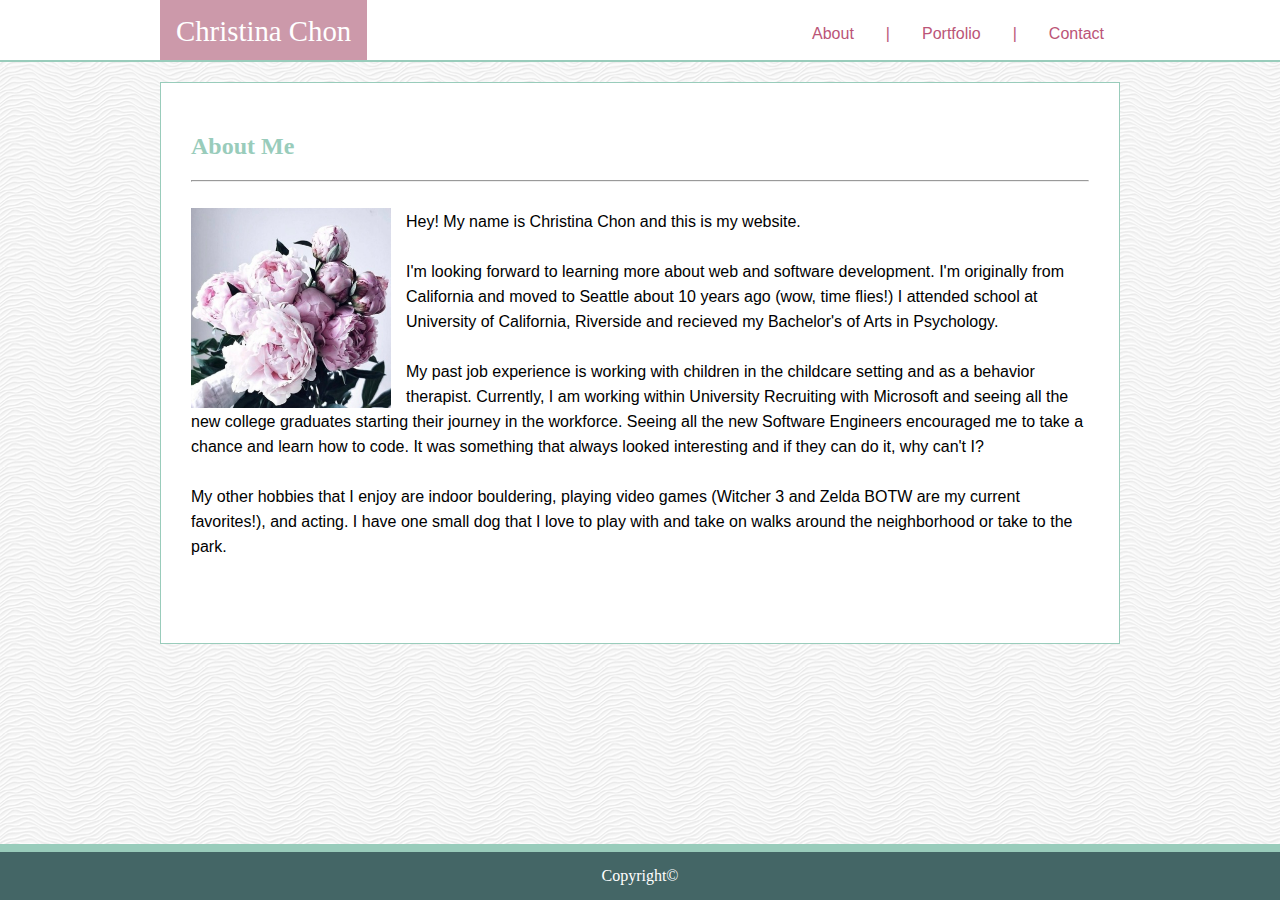
<file: index.html>
<!DOCTYPE html>
<html lang="en-us">
    <head>
       <meta charset="UTF-8">
       <link rel="stylesheet" type="text/css" href="assets\css\style.css">
       <title>CC - About Me</title>
    </head>

    <body >
            <div class="topnav">
                <div class="navbg"></div>
                    <ul style="text-align: center;">
                        <li id="logo">Christina Chon</li>
                        <li><a href="contact.html">Contact</a></li>
                        <li><div class="divider">|</div><a href="portfolio.html">Portfolio</a></li>
                        <li><div class="divider">|</div><a href="index.html">About</a></li>
                    </ul>
            </div>
        <div class="container">
            <h2>About Me</h2> <hr>
            <br>
            <img style="float: left; margin-right: 15px" src="assets/images/flowers.jpg" alt="Picture of Self" width="200" height="200">
            <p>
                Hey! My name is Christina Chon and this is my website.<br><br>
                I'm looking forward to learning more about web and software development. I'm originally from California and moved to Seattle about 10 years ago (wow, time flies!) I attended school at University of California, Riverside and recieved my Bachelor's of Arts in Psychology. <br><br>
                My past job experience is working with children in the childcare setting and as a behavior therapist. Currently, I am working within University Recruiting with Microsoft and seeing all the new college graduates starting their journey in the workforce. Seeing all the new Software Engineers encouraged me to take a chance and learn how to code. It was something that always looked interesting and if they can do it, why can't I?<br><br>
                My other hobbies that I enjoy are indoor bouldering, playing video games (Witcher 3 and Zelda BOTW are my current favorites!), and acting. I have one small dog that I love to play with and take on walks around the neighborhood or take to the park.
            </p>

        </div>
        <footer class="footer">Copyright©</footer>
    </body>

    
</html>
</file>
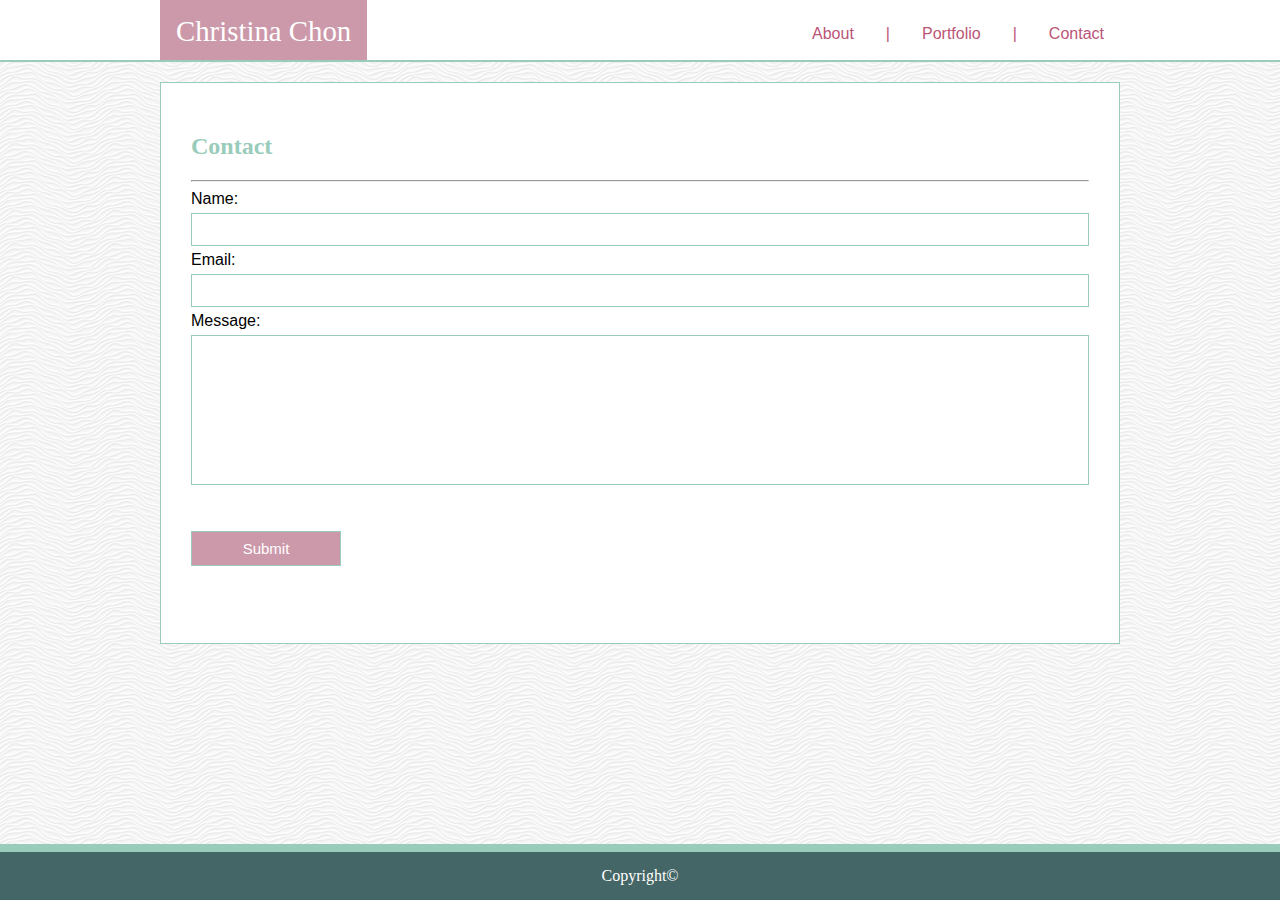
<file: contact.html>
<!DOCTYPE html>
<html lang ="en-us">
    <head>
        <meta charset="UTF-8">
        <title>CC - Contact</title>
        <link rel="stylesheet" type="text/css" href="assets\css\style.css">
     </head>

     <body>
            <div class="topnav">
                <div class="navbg"></div>
                    <ul>
                        <li id="logo">Christina Chon</a></li>
                        <li><a href="contact.html">Contact</a></li>
                        <li><div class="divider">|</div><a href="portfolio.html">Portfolio</a></li>
                        <li><div class="divider">|</div><a href="index.html">About</a></li>
                    </ul>
                </div>
        <div class="container">
            <h2>Contact</h2><hr>
            <form action="/action_page.php">
                Name:<br>
                <input type="text" name="text"><br> 
                Email:<br>
                <input type="email" name="email"><br>
                Message:<br>
                <textarea></textarea><br>
            </form>
            <br>
            <input type="submit" value="Submit">
        </div>
        <footer class="footer">Copyright©</footer>
    </body>
</html>
</file>
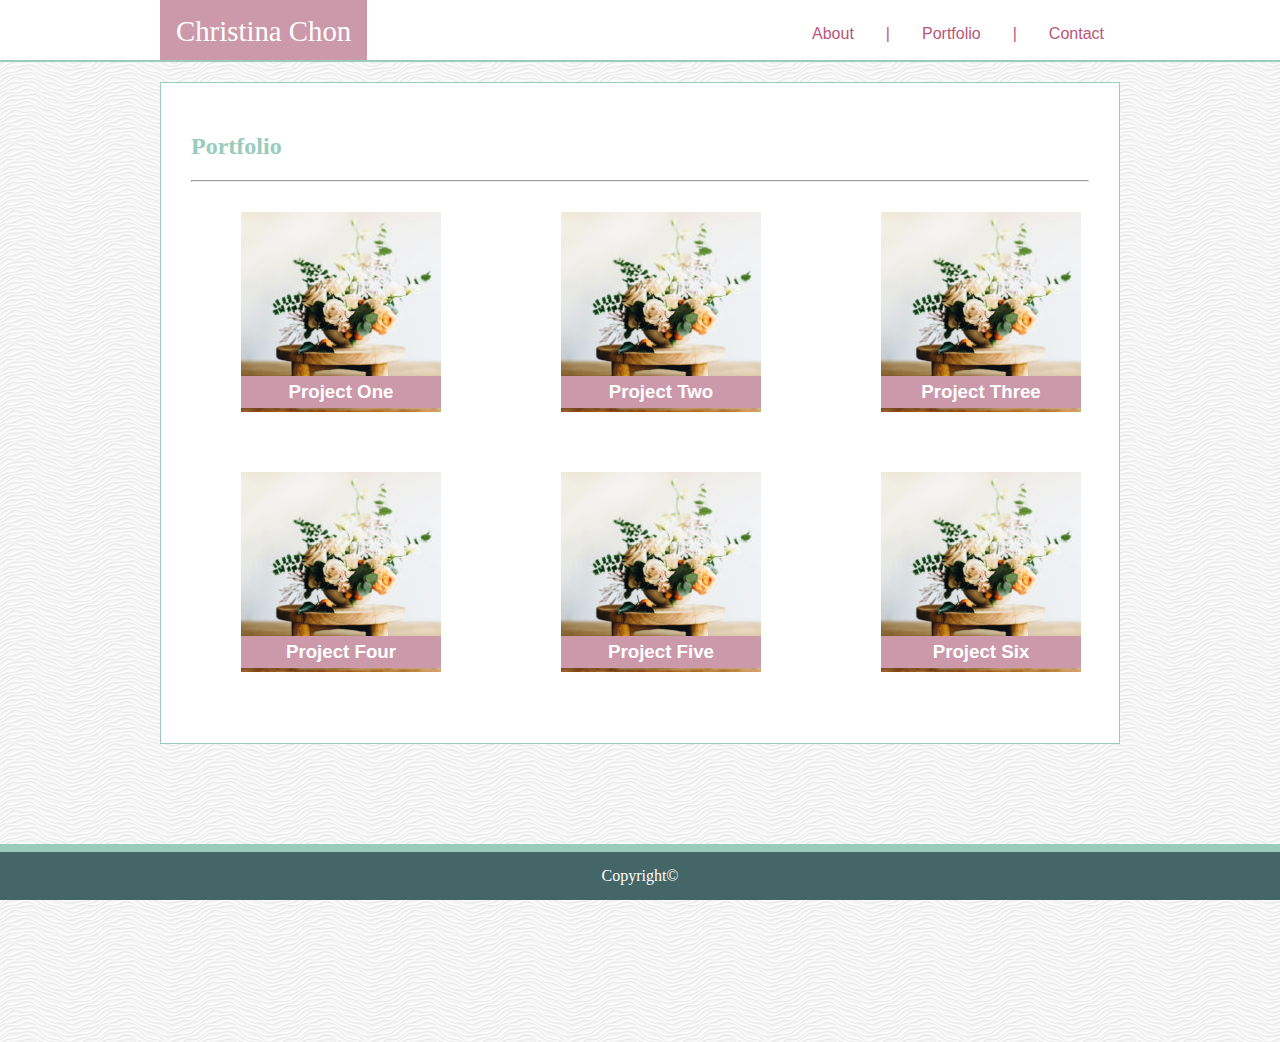
<file: portfolio.html>
<!DOCTYPE html>
<html>
    <header>
        <meta charset="UTF-8">
        <link rel="stylesheet" type="text/css" href="assets\css\style.css">
        <title>CC - Portfolio</title>
    </header>

    <body>
        <div class="topnav">
                <div class="navbg"></div>
                <ul>
                    <li id="logo">Christina Chon</a></li>
                    <li><a href="contact.html">Contact</a></li>
                    <li><div class="divider">|</div><a href="portfolio.html">Portfolio</a></li>
                    <li><div class="divider">|</div><a href="index.html">About</a></li>
                </ul>
        </div>
        <div class="portfolio container ">
            <h2>Portfolio</h2> <hr>
            <main>
                <div class="project">
                    <img src="assets\images\stool-floral.jpg" alt="flower on a stool">
                    <h3>Project One</h3>
                </div>
                <div class="project">
                    <img src="assets\images\stool-floral.jpg" alt="flower on a stool">
                    <h3>Project Two</h3>
                </div>
                <div class="project">
                    <img src="assets\images\stool-floral.jpg" alt="flower on a stool">
                    <h3>Project Three</h3>
                </div>
                <div class="project">
                    <img src="assets\images\stool-floral.jpg" alt="flower on a stool">
                    <h3>Project Four</h3>
                </div>
                <div class="project">
                    <img src="assets\images\stool-floral.jpg" alt="flower on a stool">
                    <h3>Project Five</h3>
                </div>
                <div class="project">
                    <img src="assets\images\stool-floral.jpg" alt="flower on a stool">
                    <h3>Project Six</h3>
                 </div>
            </main>
        </div>
           <footer class="footer">Copyright©</footer>
    </body>

</html>
</file>
